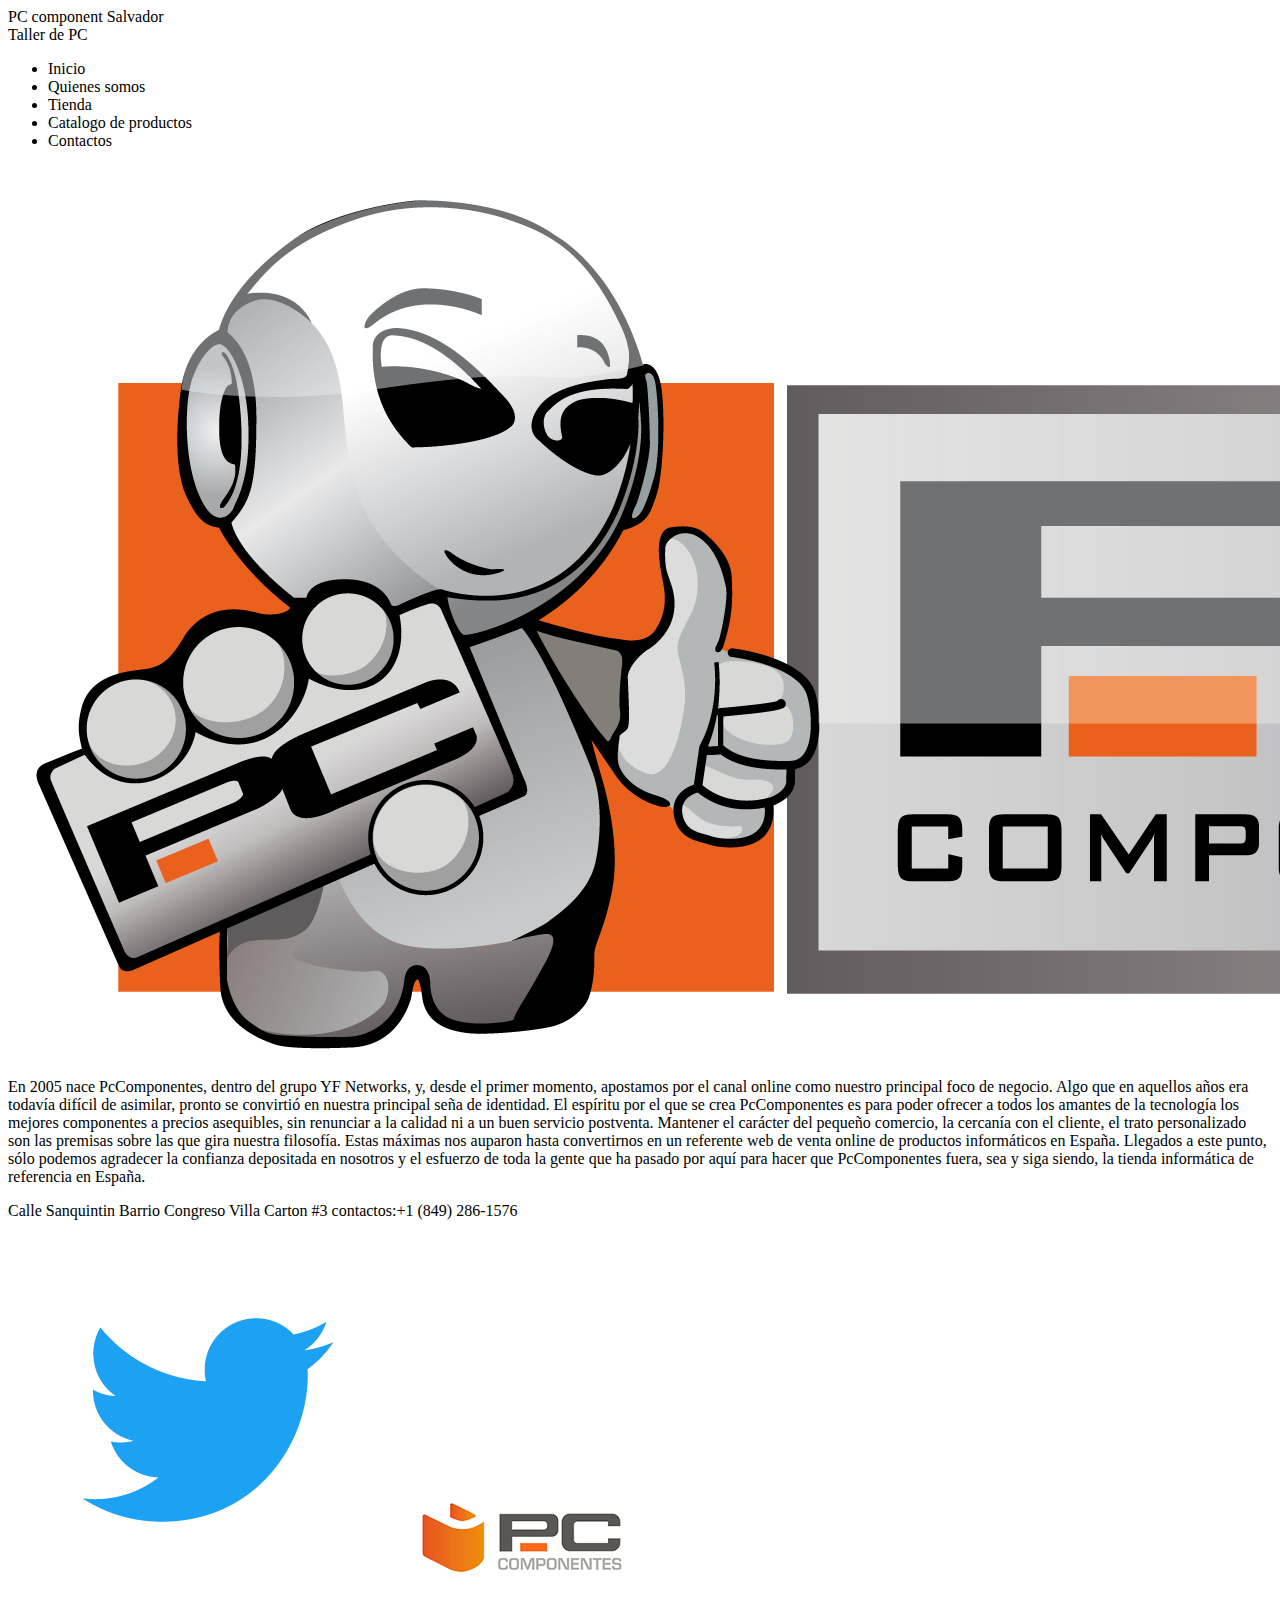
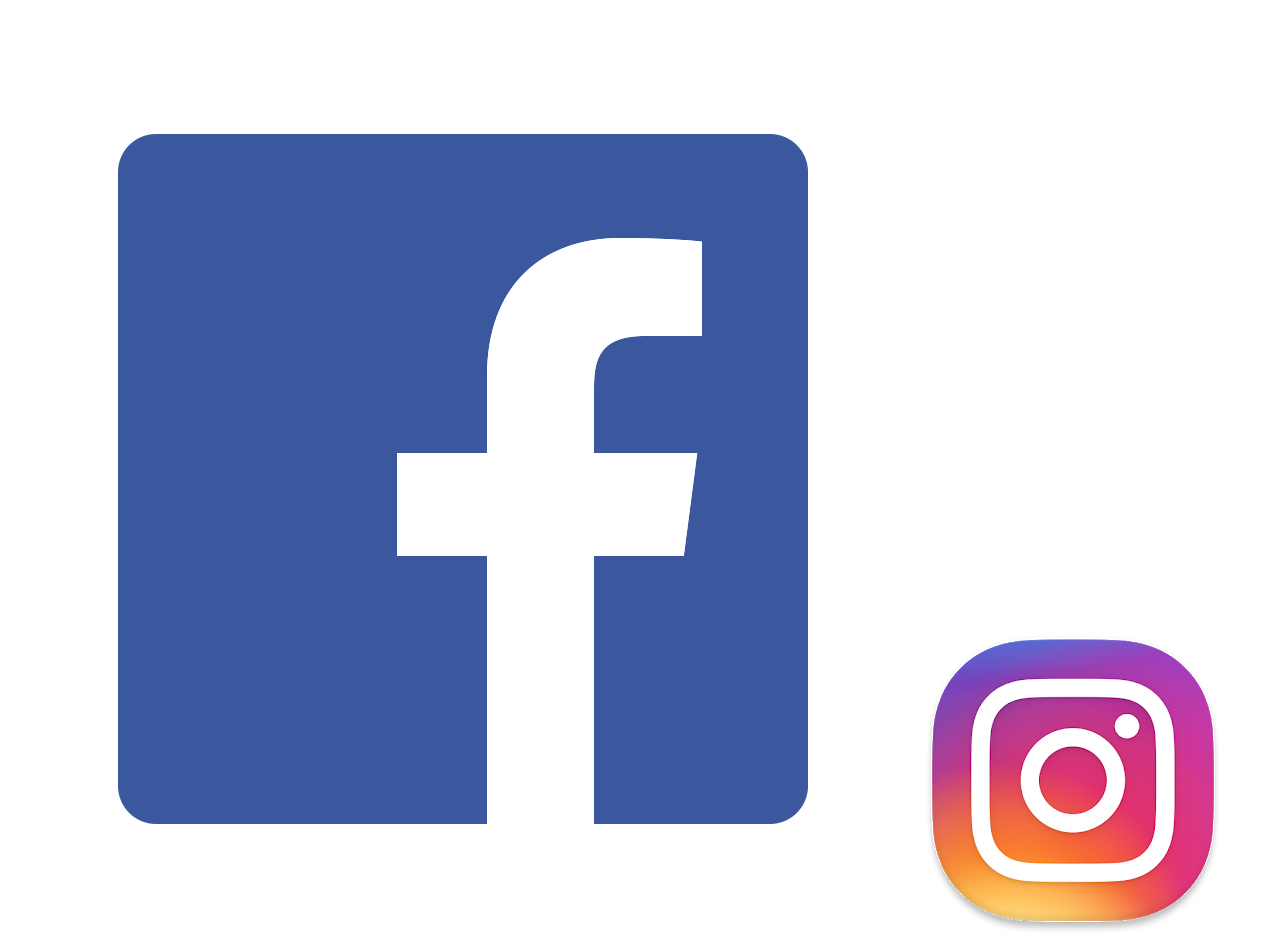
<file: public_html/index.html>
<!DOCTYPE html>
<!--
To change this license header, choose License Headers in Project Properties.
To change this template file, choose Tools | Templates
and open the template in the editor.
-->
<html>
    <head>
        <title>TODO supply a title</title>
        <meta charset="UTF-8">
        <meta name="viewport" content="width=device-width, initial-scale=1.0">
    </head>
    <body>
        <div id="cabecera">
             PC component Salvador</br>
            Taller de PC
        </div>
        <div id="Menu"> 
            <ul>
                <li>Inicio</li>
                <li>Quienes somos</li>
                <li>Tienda</li>
                <li>Catalogo de productos</li>
                <li>Contactos</li>
            </ul>
        </div>
        <div id="cuerpo">
            <img src="imagenes/pccomponentes.png" alt=""/>
            En 2005 nace PcComponentes, dentro del grupo YF Networks, y, desde el primer momento, apostamos por el canal online como nuestro principal foco de negocio. Algo que en aquellos años era todavía difícil de asimilar, pronto se convirtió en nuestra principal seña de identidad.
            
            El espíritu por el que se crea PcComponentes es para poder ofrecer a todos los amantes de la tecnología los mejores componentes a precios asequibles, sin renunciar a la calidad ni a un buen servicio postventa.

Mantener el carácter del pequeño comercio, la cercanía con el cliente, el trato personalizado son las premisas sobre las que gira nuestra filosofía. Estas máximas nos auparon hasta convertirnos en un referente web de venta online de productos informáticos en España.

Llegados a este punto, sólo podemos agradecer la confianza depositada en nosotros y el esfuerzo de toda la gente que ha pasado por aquí para hacer que PcComponentes fuera, sea y siga siendo, la tienda informática de referencia en España.
            <p>
        </div>
        <div id="pie">
            Calle Sanquintin Barrio Congreso Villa Carton #3
            contactos:+1 (849) 286-1576 </br>
            <img src="imagenes/twitter_logo_blue.png" alt=""/>
            <img src="imagenes/pccomponentes_logo_BD1_9.png" alt=""/>
            <img src="imagenes/facebook-logo-3.png" alt=""/>
            <img src="imagenes/unnamed.png" alt=""/>
            
        </div>
        
    </body>
</html>
</file>
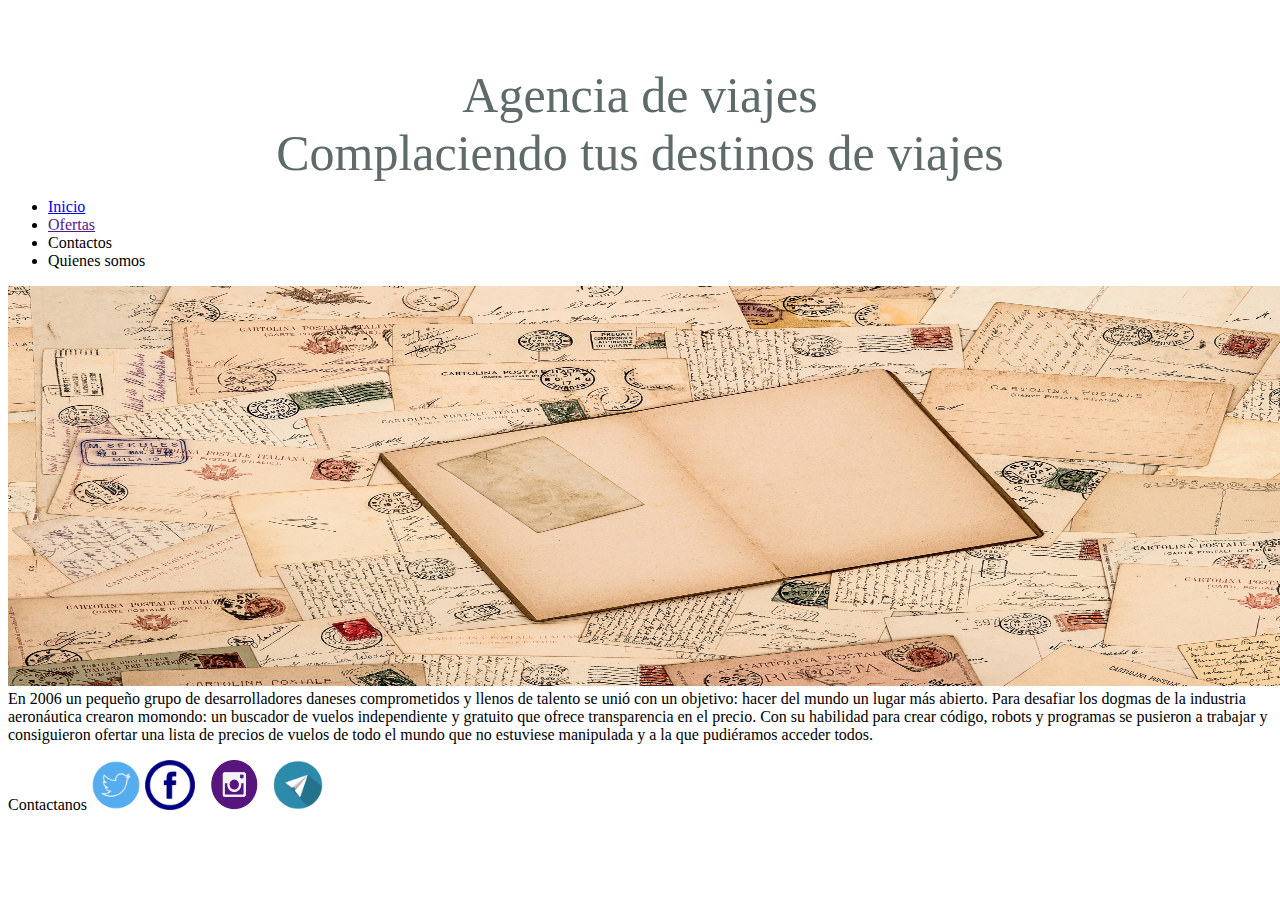
<file: public_html/agenciadeviajes.html>
<!DOCTYPE html>
<!--
To change this license header, choose License Headers in Project Properties.
To change this template file, choose Tools | Templates
and open the template in the editor.
-->
<html>
    <head>
        <title>TODO supply a title</title>
        <meta charset="UTF-8">
        <meta name="viewport" content="width=device-width, initial-scale=1.0">
        <link href="estilosagencias.css" rel="stylesheet" type="text/css"/>
    </head>
    <body>
        <div id="cabecera">
             <br>Agencia de viajes</br>
            Complaciendo tus destinos de viajes
        </div>
        <div id="Menu">
            <ul>
                <li><a href="agenciadeviajes">Inicio</a></li>
                <li><a href="">Ofertas</a></li>
                <li><a href=""></a>Contactos</li>
                <li><a href=""></a>Quienes somos</li>
            </ul>
        </div>
        <div id="cuerpo">
            <img src="imagenes/travel-background-tumblr-9.jpg" width= 1500px height=400 alt=""/><br>
            En 2006 un pequeño grupo de desarrolladores daneses comprometidos y llenos de talento se unió con un objetivo: hacer del mundo un lugar más abierto. Para desafiar los dogmas de la industria aeronáutica crearon momondo: un buscador de vuelos independiente y gratuito que ofrece transparencia en el precio. Con su habilidad para crear código, robots y programas se pusieron a trabajar y consiguieron ofertar una lista de precios de vuelos de todo el mundo que no estuviese manipulada y a la que pudiéramos acceder todos.
            
            <p>
</div>
        <div id="pie">
            Contactanos
            <img src="imagenes/circle-twitter_icon-icons.com_66835.png" width= 50px height=50px alt=""/>
            <img src="imagenes/facebook-5-xxl.png" width= 50px height=50px alt=""/>
            <img src="imagenes/redes-sociales-instagram.png" width= 70px height=50px alt=""/>
            <img src="imagenes/viajero.png"  width= 50px height=50px alt=""/>
        </div>
    </body>
</html>
</file>
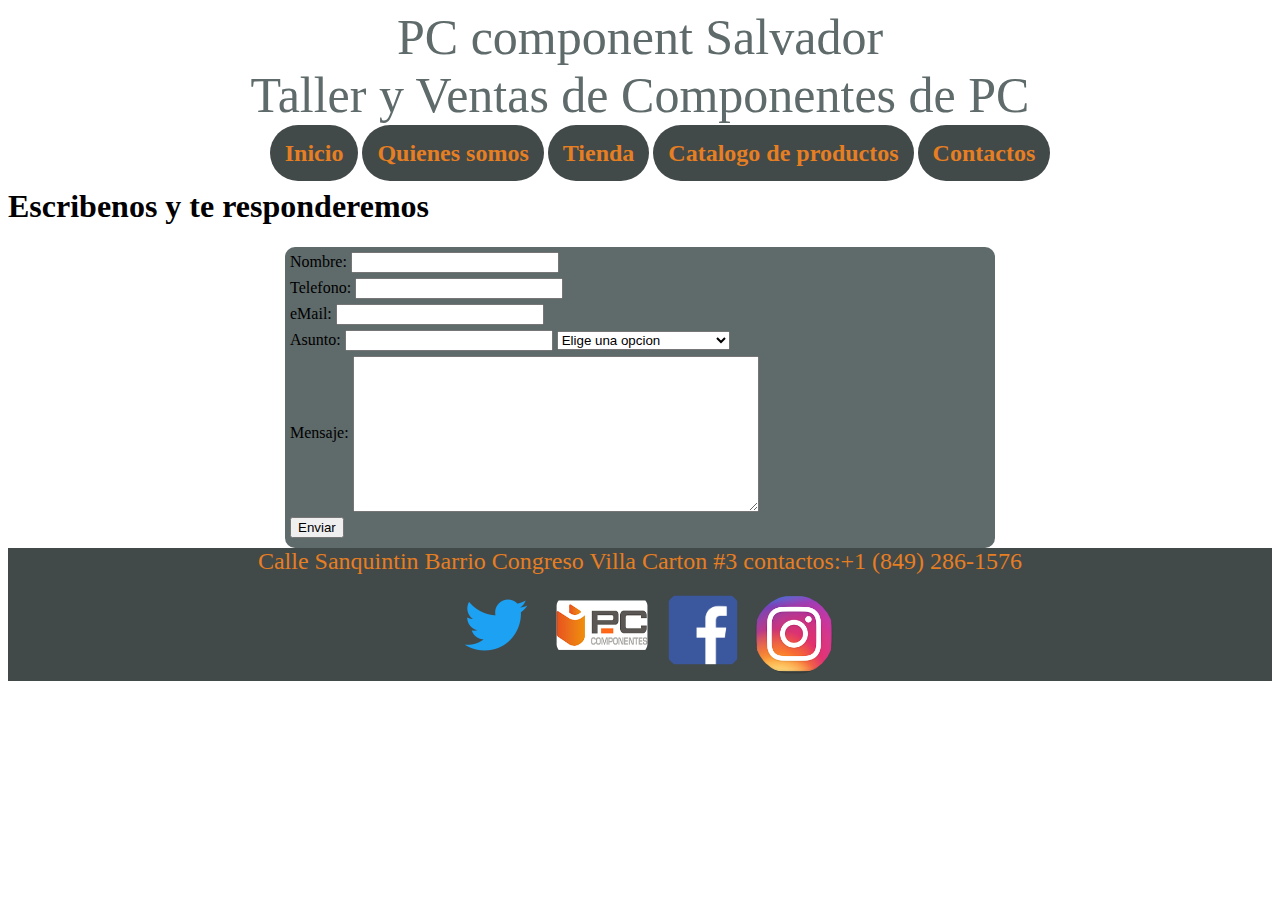
<file: public_html/formulario.html>
<!DOCTYPE html>
<!--
To change this license header, choose License Headers in Project Properties.
To change this template file, choose Tools | Templates
and open the template in the editor.
-->
<html>
    <head>
         <title>TODO supply a title</title>
        <meta charset="UTF-8">
        <meta name="viewport" content="width=device-width, initial-scale=1.0">
        <link href="css/estilos.css" rel="stylesheet" type="text/css"/>
    </head>
    <body>
         <div id="cabecera">
             PC component Salvador</br>
            Taller y Ventas de Componentes de PC
        </div>
        <div id="Menu"> 
            <ul>
                <li>Inicio</li>
                <li>Quienes somos</li>
                <li>Tienda</li>
                <li>Catalogo de productos</li>
                <li>Contactos</li>
            </ul>
        </div>
        <div id="formulario">
            <h1>Escribenos y te responderemos</h1>
            <form>
                <div>
                <label for="Nombre"> Nombre: </label>
                <input type="text" id="nombre"/>
                </div>
                <div>
                <label for="Telefono"> Telefono: </label>
                <input type="text" id="telefono"/>
                </div>
                
                <div>
                <label for="Correo"> eMail: </label>
                <input type="text" id="email"/>
                </div>
                
                <div>
                <label for="Asunto"> Asunto: </label>
                <input type="text" id="asunto"/>
                <select id="asunto" naem="asunto">
                    <option value="" selected="selected"> Elige una opcion</option>
                    <option value="Informacion"> Solicitud de infromacion</option>
                    <option value="Cotiza"> Solicitar cotizacion</option>
                    <option value="Reclamacion"> Realizar una reclamacion</option>
                    <option value="Otros"> Otros</option>
                </select>
                </div>
                <div>
                <label for="Mensaje"> Mensaje: </label>  
                <textarea id="msg" cols="80" rows="10"></textarea>
                </div>
                
                <div class="boton">
                    <button type="submit"> Enviar</button>
                </div>    
            </form>    
              
        </div>
         <div id="pie">
            Calle Sanquintin Barrio Congreso Villa Carton #3
            contactos:+1 (849) 286-1576 </br>
            <img src="imagenes/twitter_logo_blue.png" width= 100px height=100px alt=""/>
            <img src="imagenes/pccomponentes_logo_BD1_9.png" width= 100px height=100px alt="https://www.pccomponentes.com/"/>
            <img src="imagenes/facebook-logo-3.png" width= 90px height=90px alt="https://www.facebook.com/pccomponentes/"/>
            <img src="imagenes/unnamed.png" width= 80px height=80px alt=""/>
            
        </div>
    </body>
</html>
</file>
<file: public_html/estilosagencias.css>
/*
To change this license header, choose License Headers in Project Properties.
To change this template file, choose Tools | Templates
and open the template in the editor.
*/
/* 
    Created on : Mar 12, 2018, 8:28:10 PM
    Author     : 00140403
*/

#cabecera{
    font-family: Rockwell Condensed;
    font-size: 50px;
    color: #5F6A6A;
    text-align: center;

#Menu{
    text-align: center;
}   
#cuerpo{
    text-align: center;
    font-family: Arial;
    font-size: 17px;
    color: #1C2833;
}
</file>
<file: public_html/css/estilos.css>
/*
To change this license header, choose License Headers in Project Properties.
To change this template file, choose Tools | Templates
and open the template in the editor.
*/
/* 
    Created on : Mar 5, 2018, 7:02:19 PM
    Author     : 00140403
*/
#cabecera{
    font-family: Rockwell Condensed;
    font-size: 50px;
    color: #5F6A6A;
    text-align: center;   
}
ul li{
    list-style-type: none;
    display: inline;
    font-size: 24px;
    font-weight: bold;
    font-family: Rockwell;
    background: #424949;
    color: #E67E22;
    padding: 15px;
    border-radius: 100px;
}
#Menu{
    text-align: center;
}
img{
    border-radius: 100px;
    
}
#cuerpo{
    text-align: center;
    font-family: Arial;
    font-size: 17px;
    color: #1C2833;
}
#pie{
    background: #424949;
    text-align: center;
    font-size: 24px;
    color:#E67E22;
}
form{
    margin: 0 auto;
    width: 700px;
    background: #5F6A6A;
    padding: 5px;
    border-radius: 10px;
}
hi{
    text-align: center;
}
form div{
    margin-bottom: 5px;
}
label{
    font-family: Rockwell;
    width: 100px;
    text-align: right;
    display: inline;
}
input{
    width: 200px;
}
textArea{
    width: 400px;
    vertical-align: middle;
}
</file>
